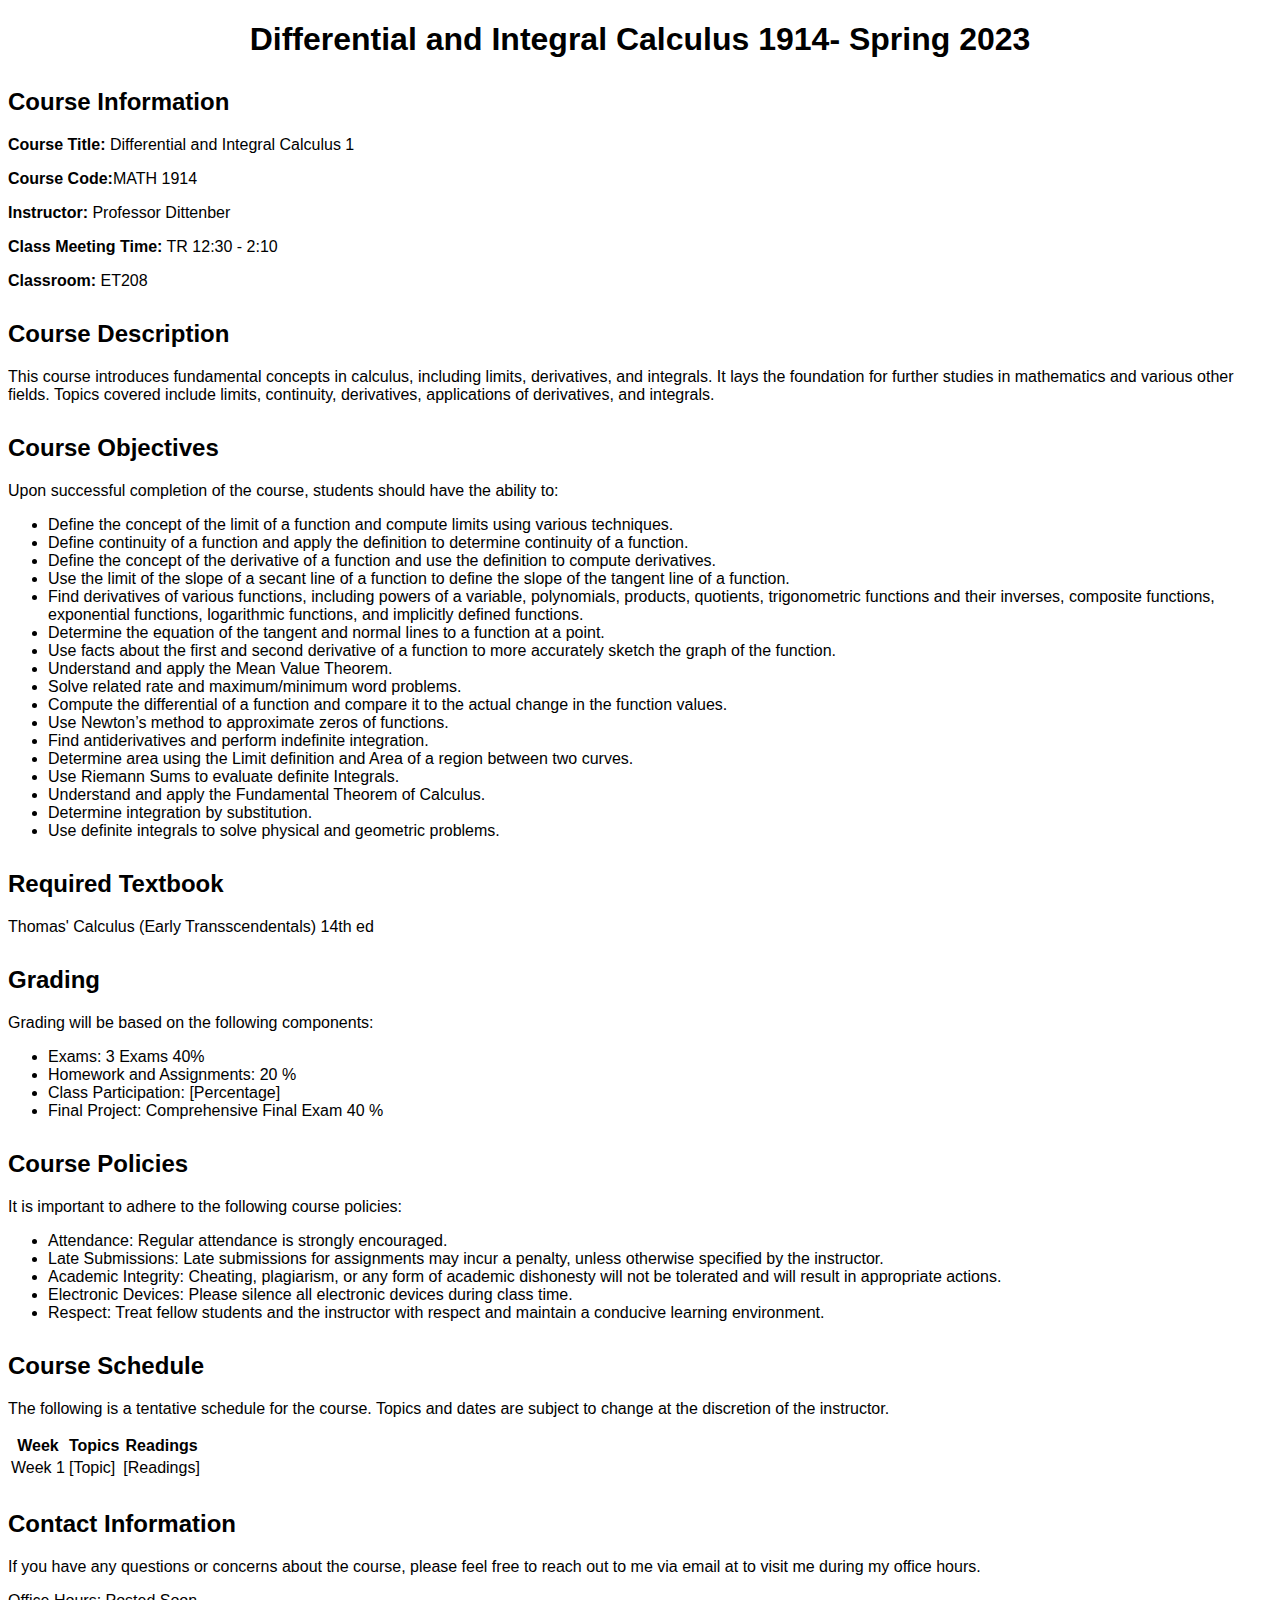
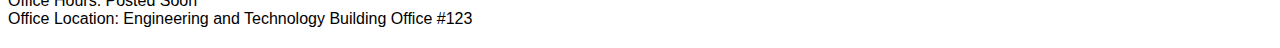
<file: Calculus1.html>
<!DOCTYPE html>
<html>

<head>
    <meta charset="UTF-8">
    <title>Differential and Integral Calculus 1914- Spring 2023</title>
    <style>
        /* Add any custom styling here */
        body {
            font-family: Arial, sans-serif;
        }

        h1 {
            text-align: center;
        }

        h2 {
            margin-top: 30px;
        }

        .section {
            margin-bottom: 20px;
        }

        .section h3 {
            margin-bottom: 10px;
        }
    </style>
</head>

<body>
    <h1>Differential and Integral Calculus 1914- Spring 2023</h1>

    <div class="section">
        <h2>Course Information</h2>
        <p><strong>Course Title:</strong> Differential and Integral Calculus 1 </p>
        <p><strong>Course Code:</strong>MATH 1914</p>
        <p><strong>Instructor:</strong> Professor Dittenber</p>
        
        <p><strong>Class Meeting Time:</strong>  TR 12:30 - 2:10 </p>
        <p><strong>Classroom:</strong> ET208 </p>
    </div>

    <div class="section">
        <h2>Course Description</h2>
        <p>
            This course introduces fundamental concepts in calculus, including limits, derivatives, and integrals. It lays the
            foundation for further studies in mathematics and various other fields. Topics covered include limits, continuity,
            derivatives, applications of derivatives, and integrals.
        </p>
    </div>

    <div class="section">
        <h2>Course Objectives</h2>
        <p>Upon successful completion of the course, students should have the ability to:</p>
        <ul>
            <li>Define the concept of the limit of a function and compute limits using various techniques.</li>
            <li>Define continuity of a function and apply the definition to determine continuity of a function.</li>
            <li>Define the concept of the derivative of a function and use the definition to compute derivatives.</li>
            <li>Use the limit of the slope of a secant line of a function to define the slope of the tangent line of a function.</li>
            <li>Find derivatives of various functions, including powers of a variable, polynomials, products, quotients, trigonometric functions and their inverses, composite functions, exponential functions, logarithmic functions, and implicitly defined functions.</li>
            <li>Determine the equation of the tangent and normal lines to a function at a point.</li>
            <li>Use facts about the first and second derivative of a function to more accurately sketch the graph of the function.</li>
            <li>Understand and apply the Mean Value Theorem.</li>
            <li>Solve related rate and maximum/minimum word problems.</li>
            <li>Compute the differential of a function and compare it to the actual change in the function values.</li>
            <li>Use Newton’s method to approximate zeros of functions.</li>
            <li>Find antiderivatives and perform indefinite integration.</li>
            <li>Determine area using the Limit definition and Area of a region between two curves.</li>
            <li>Use Riemann Sums to evaluate definite Integrals.</li>
            <li>Understand and apply the Fundamental Theorem of Calculus.</li>
            <li>Determine integration by substitution.</li>
            <li>Use definite integrals to solve physical and geometric problems.</li>
        </ul>
    </div>

    <div class="section">
        <h2>Required Textbook</h2>
        <p>Thomas' Calculus (Early Transscendentals) 14th ed</p>
    </div>

    <div class="section">
        <h2>Grading</h2>
        <p>
            Grading will be based on the following components:
        </p>
        <ul>
            <li>Exams: 3 Exams 40% </li>
            <li>Homework and Assignments: 20 %</li>
            <li>Class Participation: [Percentage]</li>
            <li>Final Project: Comprehensive Final Exam 40 %</li>
        </ul>
    </div>

    <div class="section">
        <h2>Course Policies</h2>
        <p>It is important to adhere to the following course policies:</p>
        <ul>
            <li>Attendance: Regular attendance is strongly encouraged.</li>
            <li>Late Submissions: Late submissions for assignments may incur a penalty, unless otherwise specified by the instructor.</li>
            <li>Academic Integrity: Cheating, plagiarism, or any form of academic dishonesty will not be tolerated and will result in appropriate actions.</li>
            <li>Electronic Devices: Please silence all electronic devices during class time.</li>
            <li>Respect: Treat fellow students and the instructor with respect and maintain a conducive learning environment.</li>
        </ul>
    </div>

    <div class="section">
        <h2>Course Schedule</h2>
        <p>
            The following is a tentative schedule for the course. Topics and dates are subject to change at the discretion
            of the instructor.
        </p>
        <table>
            <tr>
                <th>Week</th>
                <th>Topics</th>
                <th>Readings</th>
            </tr>
            <tr>
                <td>Week 1</td>
                <td>[Topic]</td>
                <td>[Readings]</td>
            </tr>
            <!-- Continue with the schedule for other weeks -->
        </table>
    </div>

    <div class="section">
        <h2>Contact Information</h2>
        <p>
            If you have any questions or concerns about the course, please feel free to reach out to me via email at
        to visit me during my office hours.
        </p>
        <p>
            Office Hours: Posted Soon 
            <br>
            Office Location: Engineering and Technology Building Office #123
        </p>
    </div>

</body>

</html>
</file>
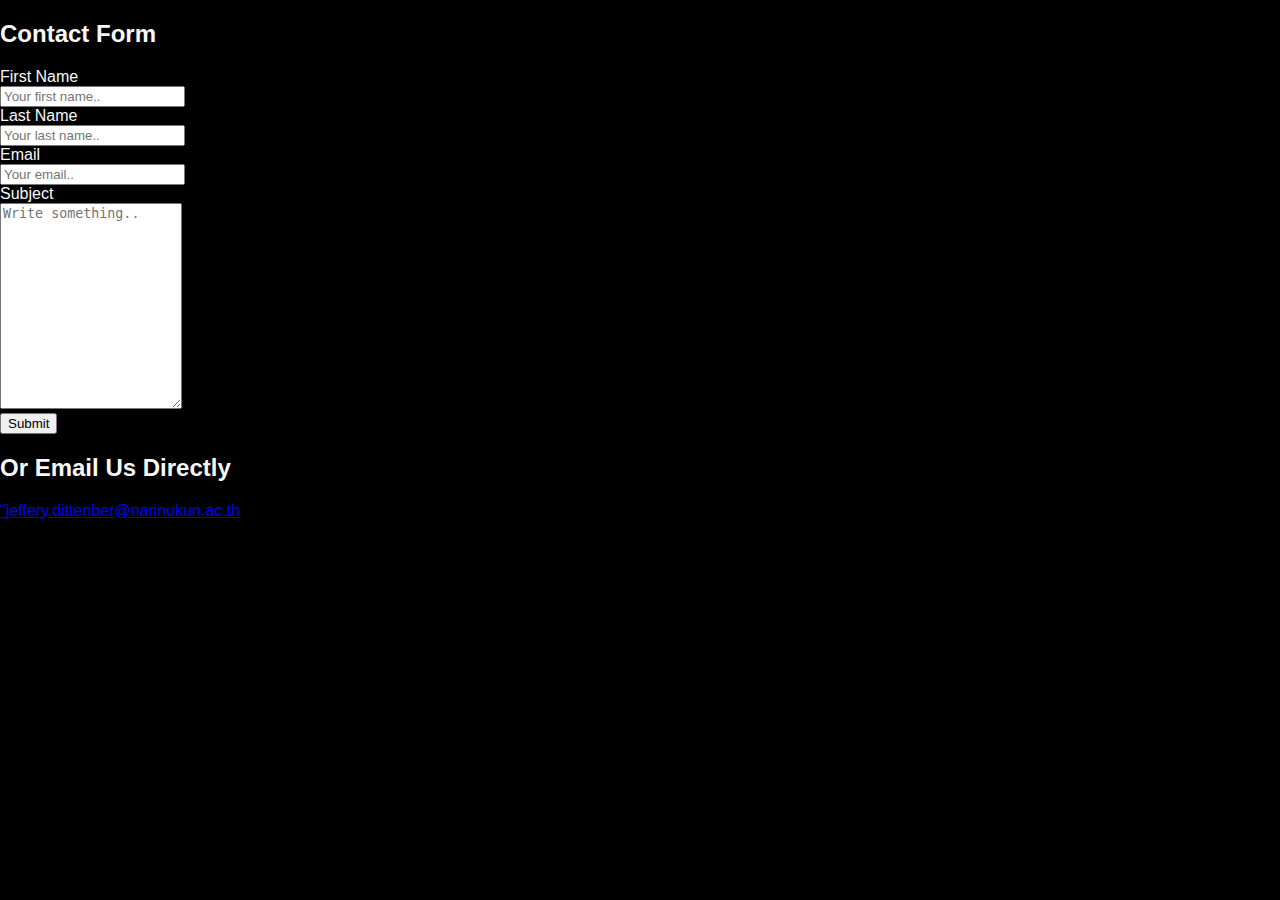
<file: contact.html>
<!DOCTYPE html>
<html>
<head>
  <title>Contact</title>
  <link rel="stylesheet" href="styles.css">
</head>
<body>
  <h2>Contact Form</h2>

  <form action="/submit_form" method="post">
    <label for="fname">First Name</label><br>
    <input type="text" id="fname" name="firstname" placeholder="Your first name.."><br>

    <label for="lname">Last Name</label><br>
    <input type="text" id="lname" name="lastname" placeholder="Your last name.."><br>

    <label for="email">Email</label><br>
    <input type="text" id="email" name="email" placeholder="Your email.."><br>

    <label for="subject">Subject</label><br>
    <textarea id="subject" name="subject" placeholder="Write something.." style="height:200px"></textarea><br>

    <input type="submit" value="Submit">
  </form>

  <h2>Or Email Us Directly</h2>
  <p><a href="jeffery.dittenber@narinukun.ac.th">"jeffery.dittenber@narinukun.ac.th</a></p>
</body>
</html>
</file>
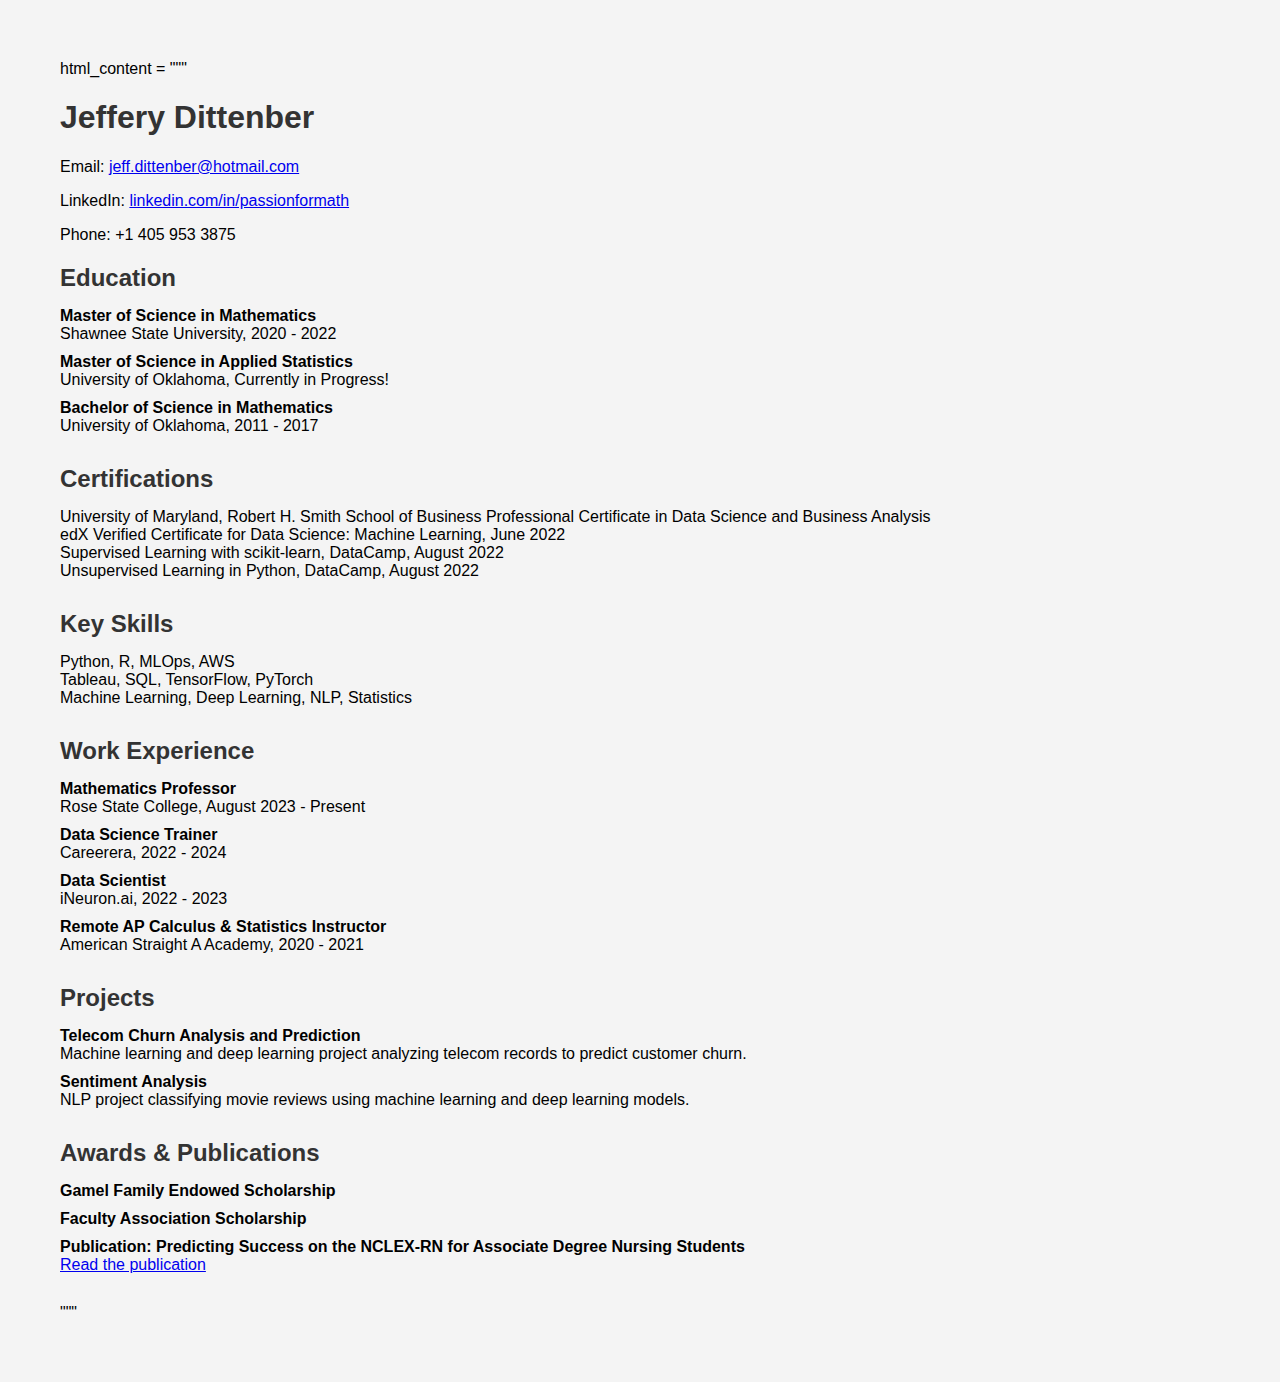
<file: cv.html>
html_content = """
<!DOCTYPE html>
<html lang="en">
<head>
    <meta charset="UTF-8">
    <meta name="viewport" content="width=device-width, initial-scale=1.0">
    <title>Jeffery Dittenber's CV</title>
    <style>
        body {
            font-family: Arial, sans-serif;
            margin: 40px;
            padding: 20px;
            background-color: #f4f4f4;
        }
        h1, h2 {
            color: #333;
        }
        .section {
            margin-bottom: 30px;
        }
        .section-title {
            font-size: 1.5em;
            margin-bottom: 15px;
        }
        .item-title {
            font-weight: bold;
        }
        .item {
            margin-bottom: 10px;
        }
        .item span {
            display: block;
        }
    </style>
</head>
<body>

    <h1>Jeffery Dittenber</h1>
    <p>Email: <a href="mailto:jeff.dittenber@hotmail.com">jeff.dittenber@hotmail.com</a></p>
    <p>LinkedIn: <a href="https://www.linkedin.com/in/passionformath" target="_blank">linkedin.com/in/passionformath</a></p>
    <p>Phone: +1 405 953 3875</p>

    <div class="section">
        <h2 class="section-title">Education</h2>
        <div class="item">
            <span class="item-title">Master of Science in Mathematics</span>
            <span>Shawnee State University, 2020 - 2022</span>
        </div>
        <div class="item">
            <span class="item-title">Master of Science in Applied Statistics</span>
            <span>University of Oklahoma, Currently in Progress!</span>
        </div>
        <div class="item">
            <span class="item-title">Bachelor of Science in Mathematics</span>
            <span>University of Oklahoma, 2011 - 2017</span>
        </div>
    </div>

    <div class="section">
        <h2 class="section-title">Certifications</h2>
        <div class="item">
            <span>University of Maryland, Robert H. Smith School of Business Professional Certificate in Data Science and Business Analysis</span>
            <span>edX Verified Certificate for Data Science: Machine Learning, June 2022</span>
            <span>Supervised Learning with scikit-learn, DataCamp, August 2022</span>
            <span>Unsupervised Learning in Python, DataCamp, August 2022</span>
            <!-- Add more certifications here -->
        </div>
    </div>

    <div class="section">
        <h2 class="section-title">Key Skills</h2>
        <div class="item">
            <span>Python, R, MLOps, AWS</span>
            <span>Tableau, SQL, TensorFlow, PyTorch</span>
            <span>Machine Learning, Deep Learning, NLP, Statistics</span>
        </div>
    </div>

    <div class="section">
        <h2 class="section-title">Work Experience</h2>
        <div class="item">
            <span class="item-title">Mathematics Professor</span>
            <span>Rose State College, August 2023 - Present</span>
        </div>
        <div class="item">
            <span class="item-title">Data Science Trainer</span>
            <span>Careerera, 2022 - 2024</span>
        </div>
        <div class="item">
            <span class="item-title">Data Scientist</span>
            <span>iNeuron.ai, 2022 - 2023</span>
        </div>
        <div class="item">
            <span class="item-title">Remote AP Calculus & Statistics Instructor</span>
            <span>American Straight A Academy, 2020 - 2021</span>
        </div>
        <!-- Add more work experience here -->
    </div>

    <div class="section">
        <h2 class="section-title">Projects</h2>
        <div class="item">
            <span class="item-title">Telecom Churn Analysis and Prediction</span>
            <span>Machine learning and deep learning project analyzing telecom records to predict customer churn.</span>
        </div>
        <div class="item">
            <span class="item-title">Sentiment Analysis</span>
            <span>NLP project classifying movie reviews using machine learning and deep learning models.</span>
        </div>
        <!-- Add more projects here -->
    </div>

    <div class="section">
        <h2 class="section-title">Awards & Publications</h2>
        <div class="item">
            <span class="item-title">Gamel Family Endowed Scholarship</span>
        </div>
        <div class="item">
            <span class="item-title">Faculty Association Scholarship</span>
        </div>
        <div class="item">
            <span class="item-title">Publication: Predicting Success on the NCLEX-RN for Associate Degree Nursing Students</span>
            <span><a href="https://digitalcommons.shawnee.edu/math_etd/29/" target="_blank">Read the publication</a></span>
        </div>
        <!-- Add more awards/publications here -->
    </div>

</body>
</html>
"""
</file>
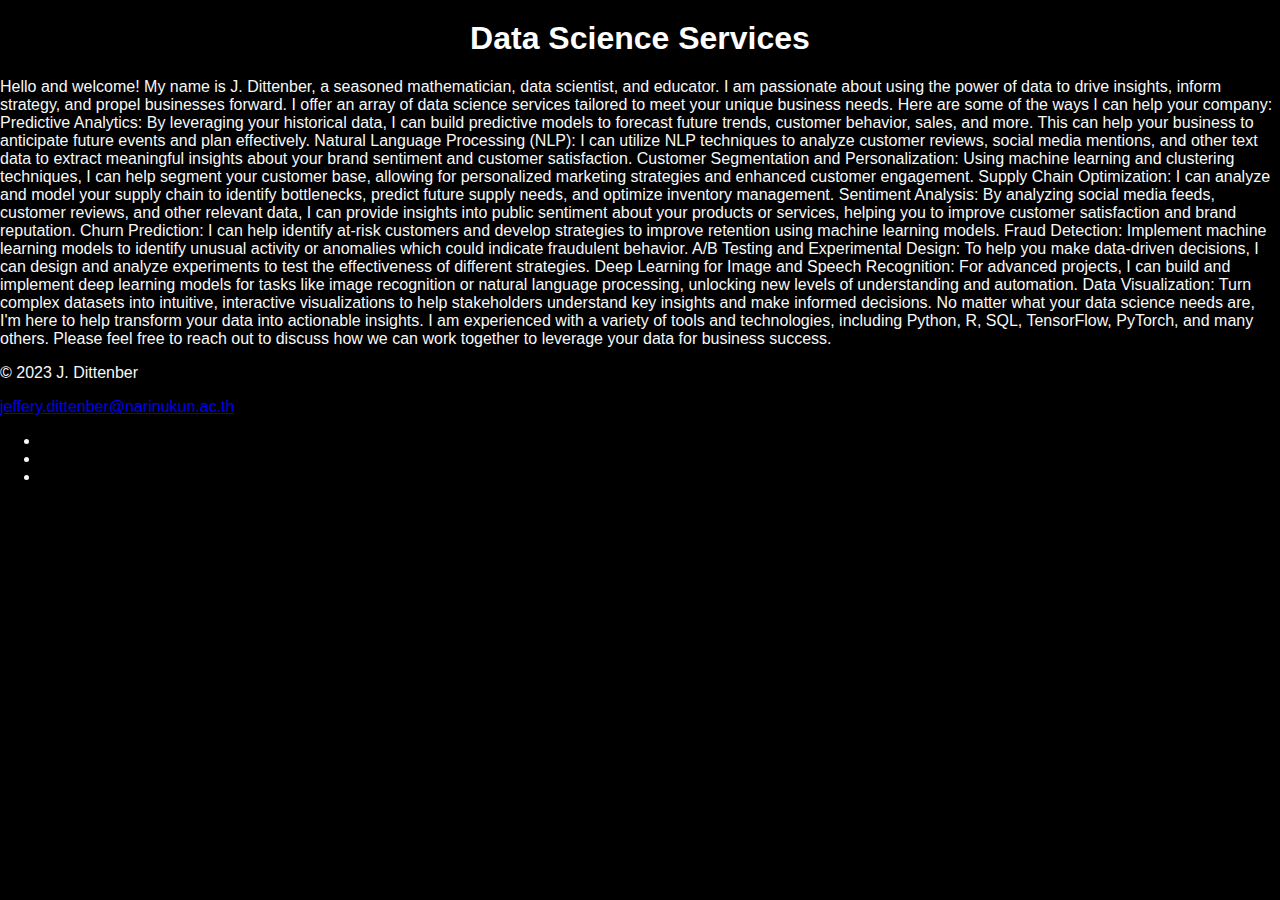
<file: datascience.html>
<!DOCTYPE html>
<html>
<head>
    <title>Services - J. Dittenber</title>
    <link rel="stylesheet" href="styles.css"> <!-- Replace with your actual CSS file -->
</head>
<body>
    <header>
    
    </header>
    <main>
        <section>
            <h1>Data Science Services</h1>
            <p>Hello and welcome! My name is J. Dittenber, a seasoned mathematician, data scientist, and educator. I am passionate about using the power of data to drive insights, inform strategy, and propel businesses forward.

I offer an array of data science services tailored to meet your unique business needs. Here are some of the ways I can help your company:

Predictive Analytics: By leveraging your historical data, I can build predictive models to forecast future trends, customer behavior, sales, and more. This can help your business to anticipate future events and plan effectively.

Natural Language Processing (NLP): I can utilize NLP techniques to analyze customer reviews, social media mentions, and other text data to extract meaningful insights about your brand sentiment and customer satisfaction.

Customer Segmentation and Personalization: Using machine learning and clustering techniques, I can help segment your customer base, allowing for personalized marketing strategies and enhanced customer engagement.

Supply Chain Optimization: I can analyze and model your supply chain to identify bottlenecks, predict future supply needs, and optimize inventory management.

Sentiment Analysis: By analyzing social media feeds, customer reviews, and other relevant data, I can provide insights into public sentiment about your products or services, helping you to improve customer satisfaction and brand reputation.

Churn Prediction: I can help identify at-risk customers and develop strategies to improve retention using machine learning models.

Fraud Detection: Implement machine learning models to identify unusual activity or anomalies which could indicate fraudulent behavior.

A/B Testing and Experimental Design: To help you make data-driven decisions, I can design and analyze experiments to test the effectiveness of different strategies.

Deep Learning for Image and Speech Recognition: For advanced projects, I can build and implement deep learning models for tasks like image recognition or natural language processing, unlocking new levels of understanding and automation.

Data Visualization: Turn complex datasets into intuitive, interactive visualizations to help stakeholders understand key insights and make informed decisions.

No matter what your data science needs are, I'm here to help transform your data into actionable insights. I am experienced with a variety of tools and technologies, including Python, R, SQL, TensorFlow, PyTorch, and many others.

Please feel free to reach out to discuss how we can work together to leverage your data for business success.


            </p>
            <!-- Continue with the rest of your text -->
        </section>
    </main>
    <footer>
    <p>&copy; 2023 J. Dittenber</p>
    <p><a href="mailto:jeffery.dittenber@narinukun.ac.th">jeffery.dittenber@narinukun.ac.th</a></p>
    <ul>
        <li><a href="https://github.com/JRDittenber"><i class="fab fa-github"></i></a></li>
        <li><a href="https://linkedin.com/in/passionformath"><i class="fab fa-linkedin"></i></a></li>
        <li><a href="https://youtube.com/@JRDittenber"><i class="fab fa-youtube"></i></a></li>
    </ul>
</footer>

</body>
</html>
</file>
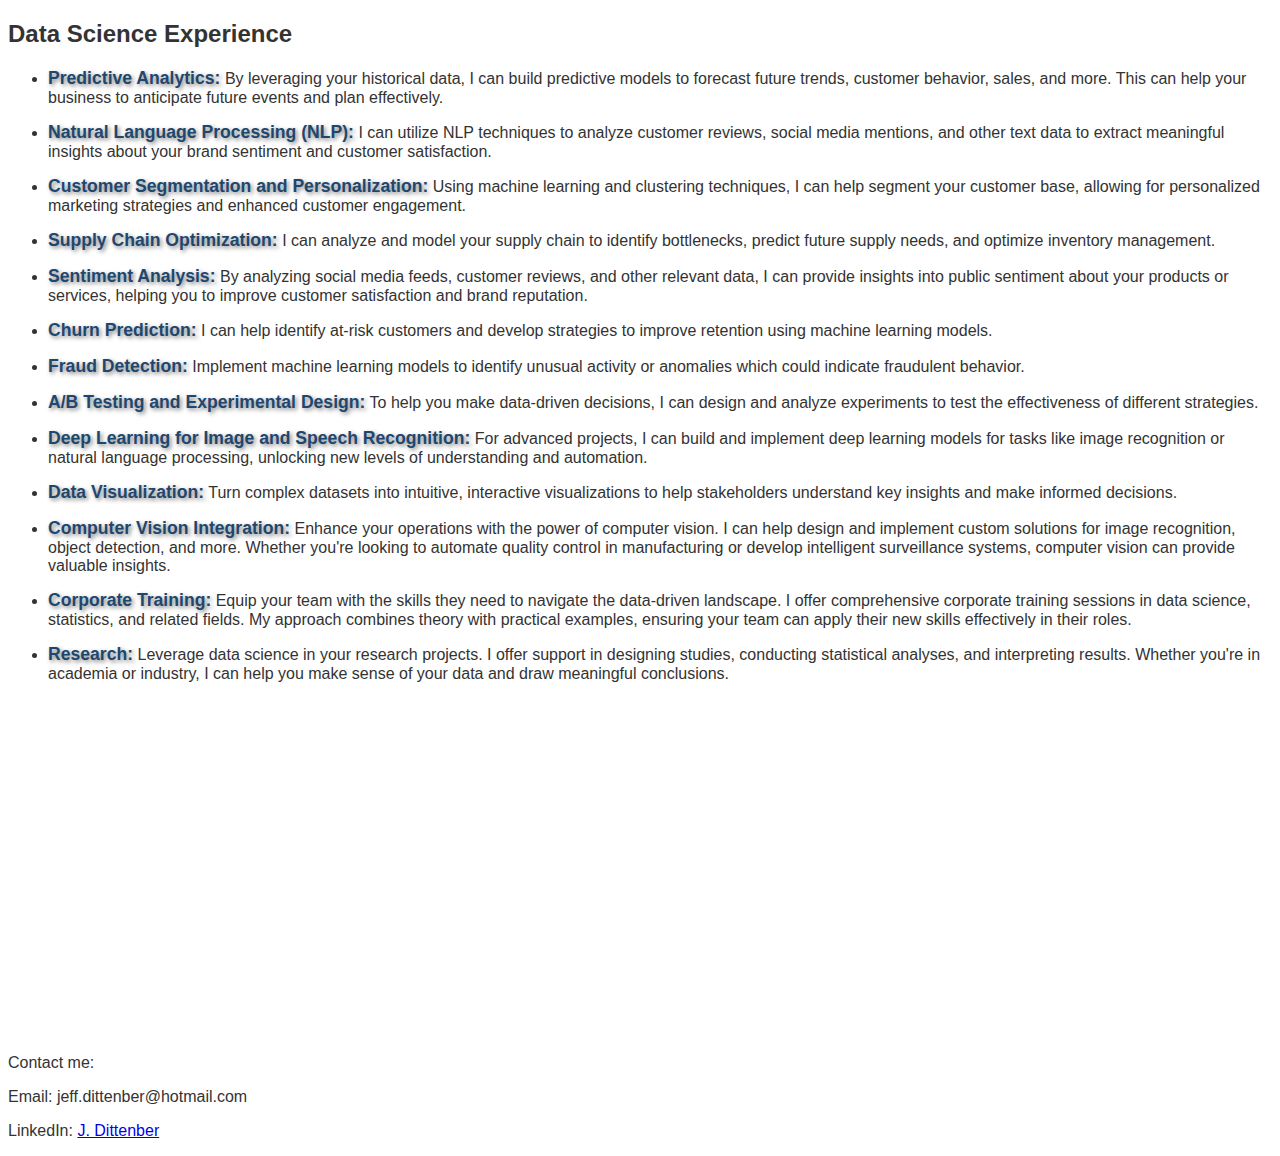
<file: DataScience.html>
<!DOCTYPE html>
<html>
<head>
  <title>Data Science Experience</title>
  <style>
    body {
      font-family: Arial, sans-serif;
      color: #333333;
    }

    h1, h2 {
      color: #333333;
    }

    ul li {
      margin-bottom: 15px;
    }

    ul li strong {
      color: #1e476f; /* Dark Blue */
      font-size: 1.1em; /* 10% larger than the normal text */
      text-shadow: 2px 2px 4px rgba(0, 0, 0, 0.5); /* Text shadow */
    }

    iframe {
      width: 100%; /* Full width */
      height: 315px; /* Standard height for videos */
      border: none; /* No border */
      margin-top: 20px; /* Space above the video */
    }
  </style>
</head>
<body>
  <div class="container">
    <h2>Data Science Experience</h2>
    <ul>
      <li><strong>Predictive Analytics:</strong> By leveraging your historical data, I can build predictive models to forecast future trends, customer behavior, sales, and more. This can help your business to anticipate future events and plan effectively.</li>
      <li><strong>Natural Language Processing (NLP):</strong> I can utilize NLP techniques to analyze customer reviews, social media mentions, and other text data to extract meaningful insights about your brand sentiment and customer satisfaction.</li>
      <li><strong>Customer Segmentation and Personalization:</strong> Using machine learning and clustering techniques, I can help segment your customer base, allowing for personalized marketing strategies and enhanced customer engagement.</li>
      <li><strong>Supply Chain Optimization:</strong> I can analyze and model your supply chain to identify bottlenecks, predict future supply needs, and optimize inventory management.</li>
      <li><strong>Sentiment Analysis:</strong> By analyzing social media feeds, customer reviews, and other relevant data, I can provide insights into public sentiment about your products or services, helping you to improve customer satisfaction and brand reputation.</li>
      <li><strong>Churn Prediction:</strong> I can help identify at-risk customers and develop strategies to improve retention using machine learning models.</li>
      <li><strong>Fraud Detection:</strong> Implement machine learning models to identify unusual activity or anomalies which could indicate fraudulent behavior.</li>
      <li><strong>A/B Testing and Experimental Design:</strong> To help you make data-driven decisions, I can design and analyze experiments to test the effectiveness of different strategies.</li>
      <li><strong>Deep Learning for Image and Speech Recognition:</strong> For advanced projects, I can build and implement deep learning models for tasks like image recognition or natural language processing, unlocking new levels of understanding and automation.</li>
      <li><strong>Data Visualization:</strong> Turn complex datasets into intuitive, interactive visualizations to help stakeholders understand key insights and make informed decisions.</li>
      <li><strong>Computer Vision Integration:</strong> Enhance your operations with the power of computer vision. I can help design and implement custom solutions for image recognition, object detection, and more. Whether you're looking to automate quality control in manufacturing or develop intelligent surveillance systems, computer vision can provide valuable insights.</li>
      <li><strong>Corporate Training:</strong> Equip your team with the skills they need to navigate the data-driven landscape. I offer comprehensive corporate training sessions in data science, statistics, and related fields. My approach combines theory with practical examples, ensuring your team can apply their new skills effectively in their roles.</li>
      <li><strong>Research:</strong> Leverage data science in your research projects. I offer support in designing studies, conducting statistical analyses, and interpreting results. Whether you're in academia or industry, I can help you make sense of your data and draw meaningful conclusions.</li>
    </ul>

    <div class="video">
      <iframe src="https://www.youtube.com/embed/DjhewizcHpg" allowfullscreen></iframe>
    </div>

    <div class="contact">
      <p>Contact me:</p>
      <p>Email: jeff.dittenber@hotmail.com</p>
      <p>LinkedIn: <a href="https://www.linkedin.com/in/passionformath">J. Dittenber</a></p>
    </div>
  </div>
</body>
</html>
</file>
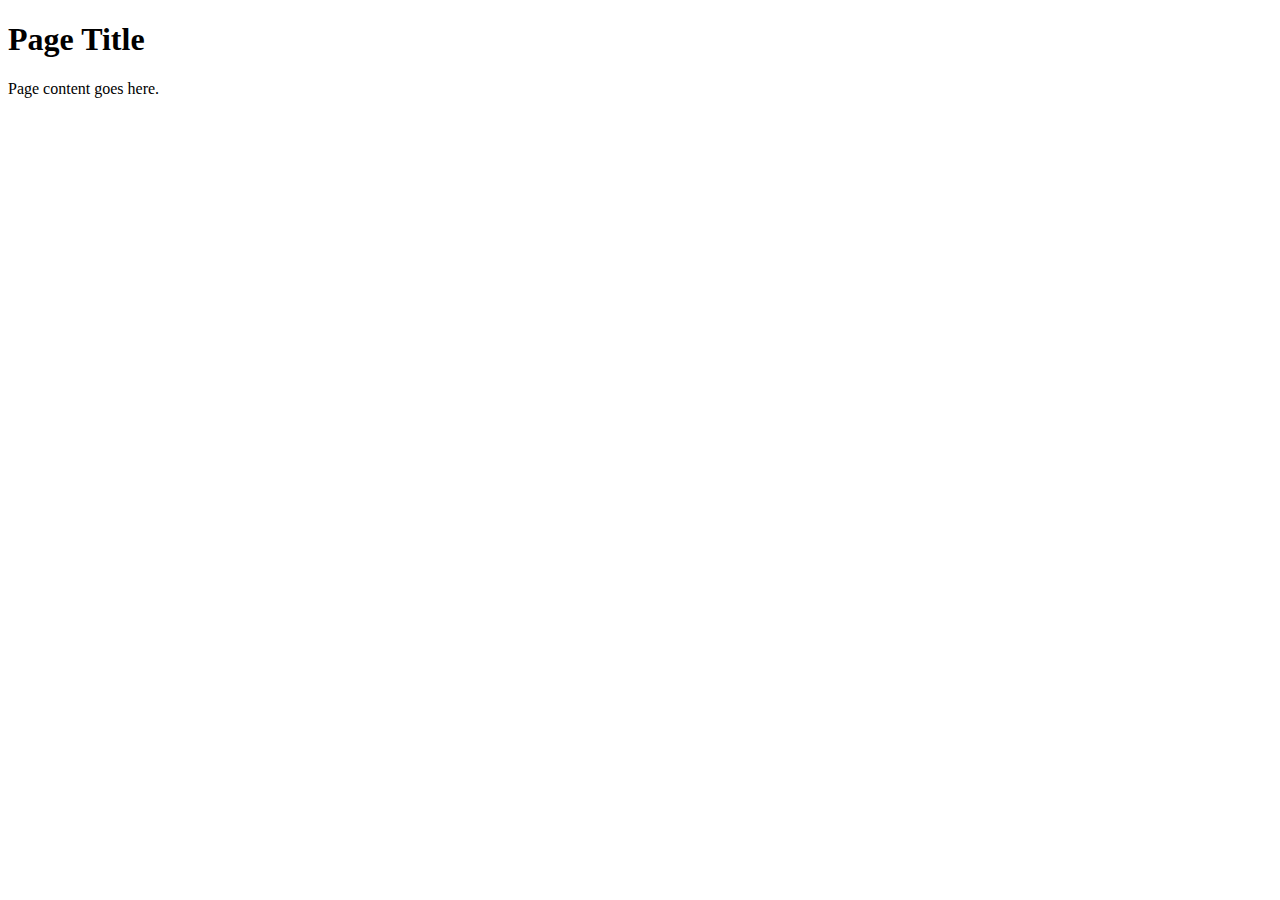
<file: DataScienceProjects.html>
<!DOCTYPE html>
<html>
  <head>
    <title>Data Science Projects</title>
    <!-- Add any additional CSS or JavaScript specific to the page if needed -->
  </head>
  <body>
    <!-- Add the page content here -->
    <h1>Page Title</h1>
    <p>Page content goes here.</p>
  </body>
</html>
</file>
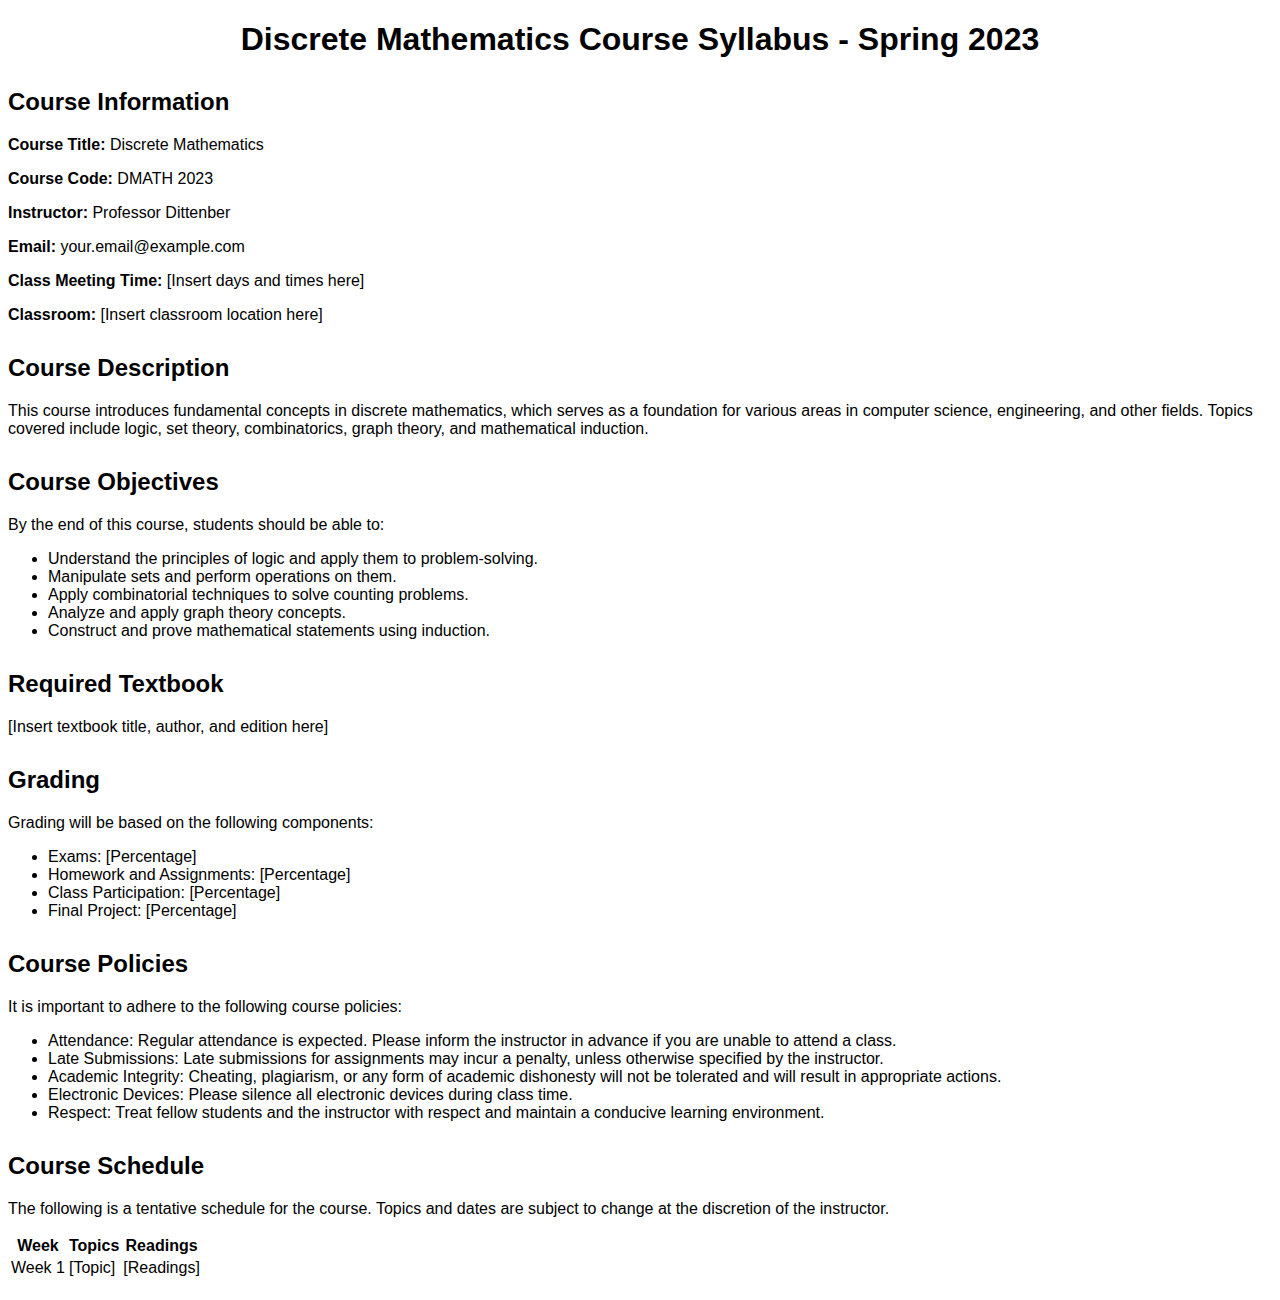
<file: discrete_math.html>
<!DOCTYPE html>
<html>

<head>
    <meta charset="UTF-8">
    <title>Discrete Mathematics Course Syllabus - Spring 2023</title>
    <style>
        /* Add any custom styling here */
        body {
            font-family: Arial, sans-serif;
        }

        h1 {
            text-align: center;
        }

        h2 {
            margin-top: 30px;
        }

        .section {
            margin-bottom: 20px;
        }

        .section h3 {
            margin-bottom: 10px;
        }
    </style>
</head>

<body>
    <h1>Discrete Mathematics Course Syllabus - Spring 2023</h1>

    <div class="section">
        <h2>Course Information</h2>
        <p><strong>Course Title:</strong> Discrete Mathematics</p>
        <p><strong>Course Code:</strong> DMATH 2023</p>
        <p><strong>Instructor:</strong> Professor Dittenber</p>
        <p><strong>Email:</strong> your.email@example.com</p>
        <p><strong>Class Meeting Time:</strong> [Insert days and times here]</p>
        <p><strong>Classroom:</strong> [Insert classroom location here]</p>
    </div>

    <div class="section">
        <h2>Course Description</h2>
        <p>
            This course introduces fundamental concepts in discrete mathematics, which serves as a foundation for various
            areas in computer science, engineering, and other fields. Topics covered include logic, set theory, combinatorics,
            graph theory, and mathematical induction.
        </p>
    </div>

    <div class="section">
        <h2>Course Objectives</h2>
        <p>By the end of this course, students should be able to:</p>
        <ul>
            <li>Understand the principles of logic and apply them to problem-solving.</li>
            <li>Manipulate sets and perform operations on them.</li>
            <li>Apply combinatorial techniques to solve counting problems.</li>
            <li>Analyze and apply graph theory concepts.</li>
            <li>Construct and prove mathematical statements using induction.</li>
        </ul>
    </div>

    <div class="section">
        <h2>Required Textbook</h2>
        <p>[Insert textbook title, author, and edition here]</p>
    </div>

    <div class="section">
        <h2>Grading</h2>
        <p>
            Grading will be based on the following components:
        </p>
        <ul>
            <li>Exams: [Percentage]</li>
            <li>Homework and Assignments: [Percentage]</li>
            <li>Class Participation: [Percentage]</li>
            <li>Final Project: [Percentage]</li>
        </ul>
    </div>

    <div class="section">
        <h2>Course Policies</h2>
        <p>It is important to adhere to the following course policies:</p>
        <ul>
            <li>Attendance: Regular attendance is expected. Please inform the instructor in advance if you are unable to attend a class.</li>
            <li>Late Submissions: Late submissions for assignments may incur a penalty, unless otherwise specified by the instructor.</li>
            <li>Academic Integrity: Cheating, plagiarism, or any form of academic dishonesty will not be tolerated and will result in appropriate actions.</li>
            <li>Electronic Devices: Please silence all electronic devices during class time.</li>
            <li>Respect: Treat fellow students and the instructor with respect and maintain a conducive learning environment.</li>
        </ul>
    </div>

    <div class="section">
        <h2>Course Schedule</h2>
        <p>
            The following is a tentative schedule for the course. Topics and dates are subject to change at the discretion
            of the instructor.
        </p>
        <table>
            <tr>
                <th>Week</th>
                <th>Topics</th>
                <th>Readings</th>
            </tr>
            <tr>
                <td>Week 1</td>
                <td>[Topic]</td>
                <td>[Readings]</td>
            </tr>
            <!-- Continue with the schedule for other weeks -->
        </table>
    </div>

    <div class="section">
</file>
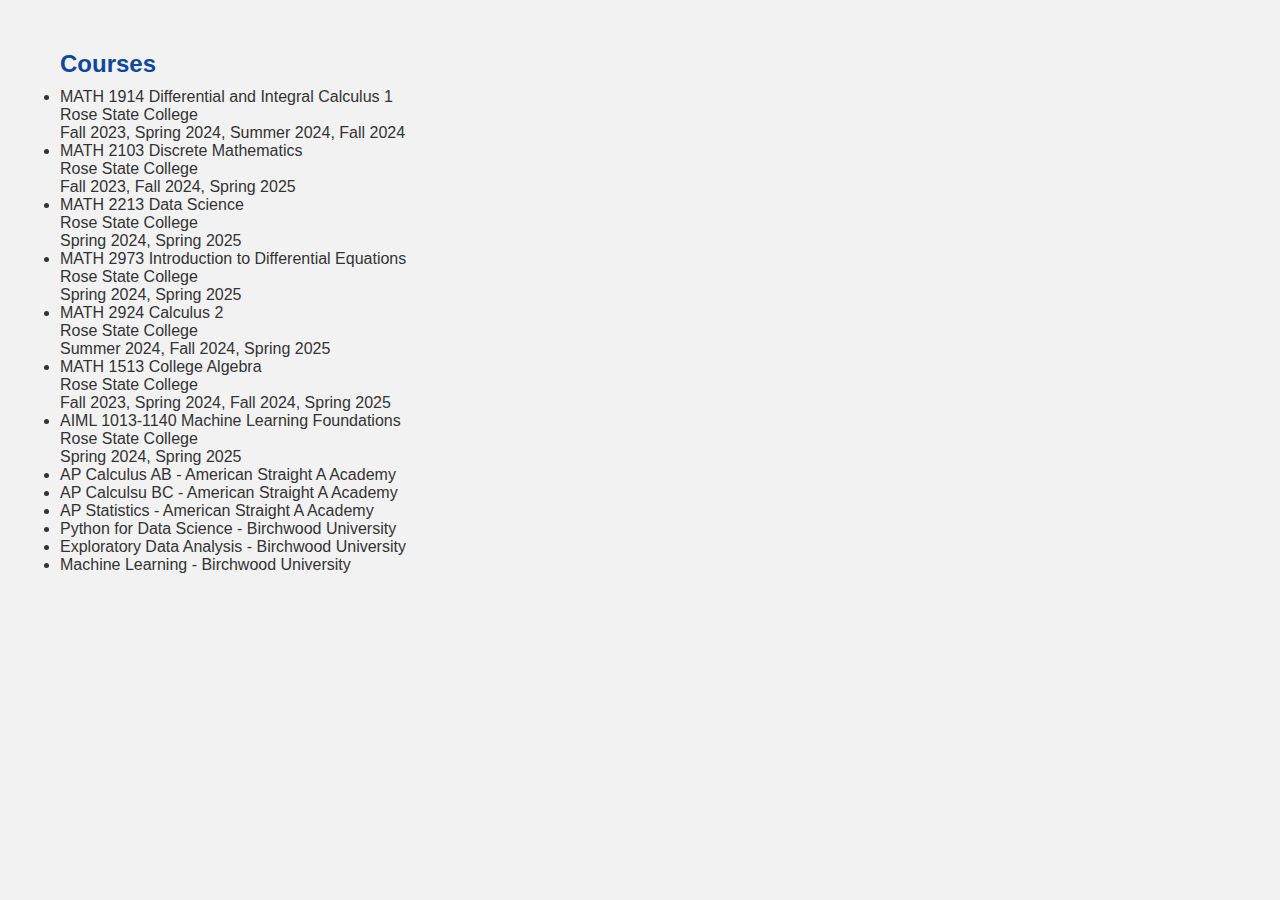
<file: extra.html>
<!DOCTYPE html>
<html>
<head>
    <title>Extra Classes</title>
    <style>
        body {
            font-family: Arial, sans-serif;
            background-color: #f2f2f2;
            color: #333;
            margin: 0;
            padding: 20px;
        }

        h1 {
            text-align: center;
            color: #1a237e;
        }

        h2 {
            color: #0d47a1;
            font-weight: bold;
            margin-top: 30px;
            margin-bottom: 10px;
        }

        p {
            line-height: 1.5;
            margin-bottom: 20px;
        }
    </style>
</head>
<body>
   
    
<ul>
    
    <h2> Courses </h2>
        <li>MATH 1914 Differential and Integral Calculus 1 
            <br> Rose State College
            <br> Fall 2023, Spring 2024, Summer 2024, Fall 2024
        </li>
        <li> MATH 2103 Discrete Mathematics 
            <br> Rose State College 
            <br> Fall 2023, Fall 2024, Spring 2025
        </li>
        <li> MATH 2213 Data Science 
            <br> Rose State College 
            <br> Spring 2024, Spring 2025
        </li>
        <li> MATH 2973 Introduction to Differential Equations 
            <br> Rose State College 
            <br> Spring 2024, Spring 2025
        </li>
        <li> MATH 2924 Calculus 2 
            <br> Rose State College 
            <br> Summer 2024, Fall 2024, Spring 2025
        </li>
        <li> MATH 1513 College Algebra
            <br> Rose State College 
            <br> Fall 2023, Spring 2024, Fall 2024, Spring 2025
        </li>
    
        <li> AIML 1013-1140 Machine Learning Foundations 
            <br> Rose State College 
            <br> Spring 2024, Spring 2025
        </li>
        
        <li>AP Calculus AB - American Straight A Academy</li>
        <li>AP Calculsu BC - American Straight A Academy </li>
        <li>AP Statistics - American Straight A Academy </li>
        <li>Python for Data Science - Birchwood University </li>
        <li>Exploratory Data Analysis - Birchwood University </li>
        <li>Machine Learning - Birchwood University </li>
        
    </ul>
</body>
 <footer>
     
    </footer>
</html>
</file>
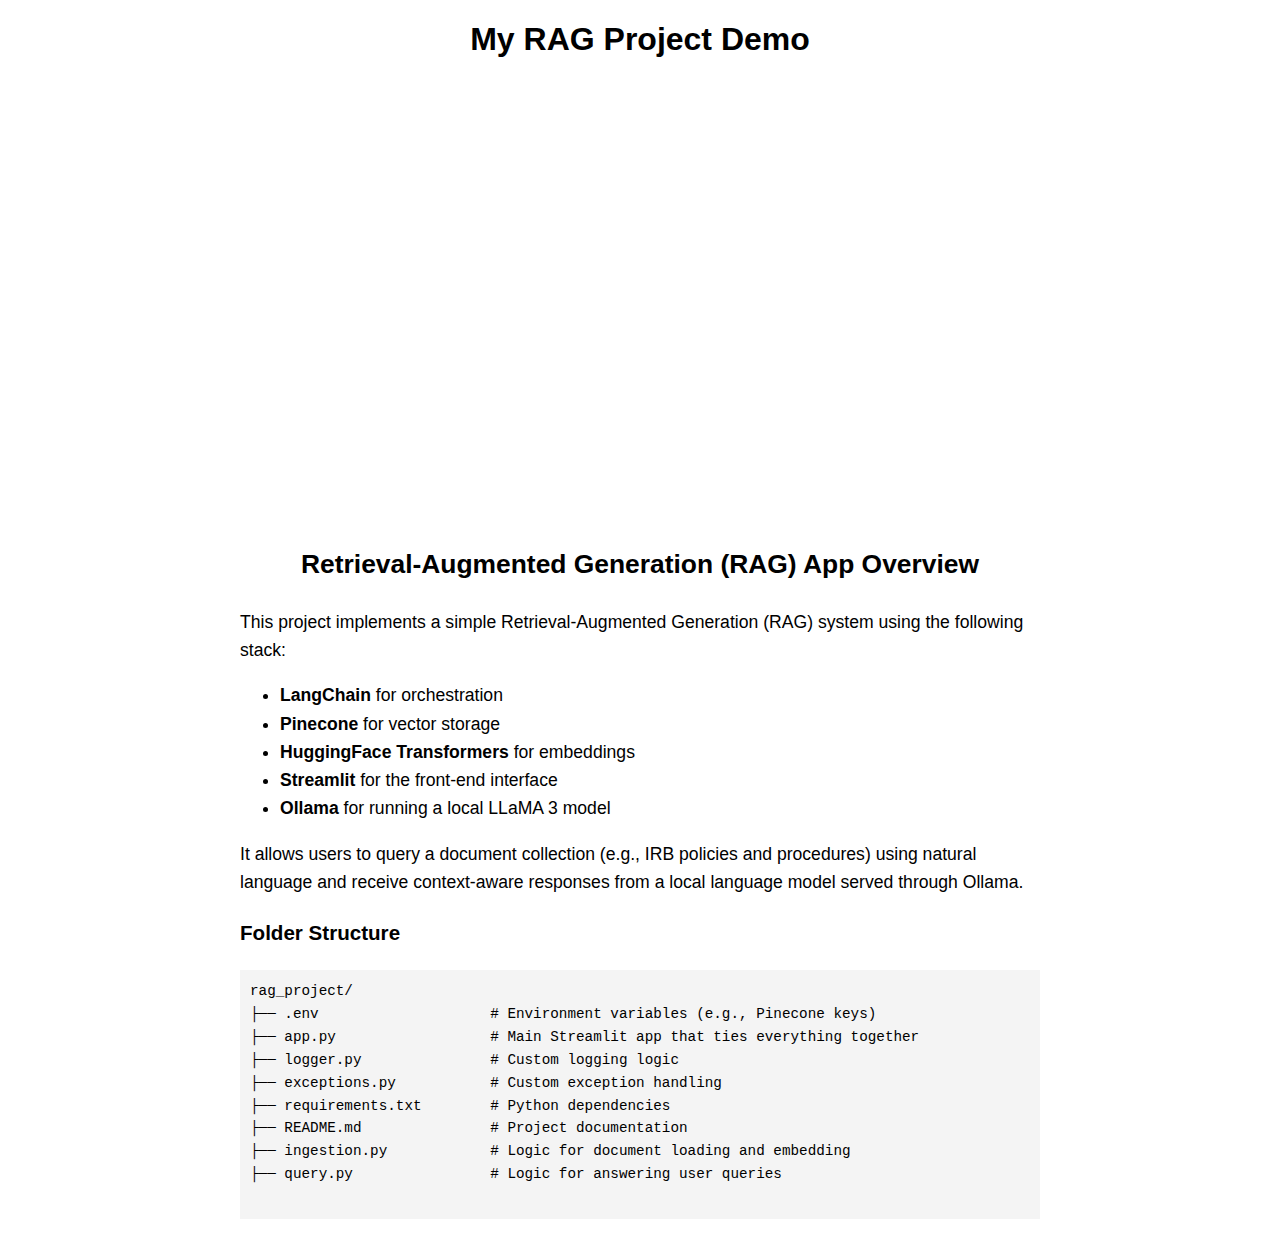
<file: GenAI.html>
<!DOCTYPE html>
<html>

<head>
    <meta charset="UTF-8">
    <title>Coming Soon</title>
    <style>
        body {
            font-family: Arial, sans-serif;
            background-color: #ffffff;
            color: #000000;
        }

        h1 {
            text-align: center;
        }

        h2 {
            margin-top: 40px;
            text-align: center;
        }

        .section {
            margin-bottom: 20px;
        }

        .section h3 {
            margin-bottom: 10px;
        }

        .video-container {
            display: flex;
            justify-content: center;
            margin-top: 40px;
        }

        iframe {
            border: none;
            width: 80%;
            max-width: 720px;
            height: 405px;
        }

        .description {
            max-width: 800px;
            margin: 40px auto;
            padding: 0 20px;
            font-size: 1.1em;
            line-height: 1.6;
        }

        pre {
            background-color: #f4f4f4;
            padding: 10px;
            overflow-x: auto;
        }
    </style>
</head>

<body>
    <h1>My RAG Project Demo</h1>

    <div class="video-container">
        <iframe 
            src="https://www.youtube.com/embed/_E9tPrYVNP0" 
            title="RAG Project Video"
            allow="accelerometer; autoplay; clipboard-write; encrypted-media; gyroscope; picture-in-picture" 
            allowfullscreen>
        </iframe>
    </div>

    <div class="description">
        <h2>Retrieval-Augmented Generation (RAG) App Overview</h2>
        <p>This project implements a simple Retrieval-Augmented Generation (RAG) system using the following stack:</p>
        <ul>
            <li><strong>LangChain</strong> for orchestration</li>
            <li><strong>Pinecone</strong> for vector storage</li>
            <li><strong>HuggingFace Transformers</strong> for embeddings</li>
            <li><strong>Streamlit</strong> for the front-end interface</li>
            <li><strong>Ollama</strong> for running a local LLaMA 3 model</li>
        </ul>
        <p>It allows users to query a document collection (e.g., IRB policies and procedures) using natural language and receive context-aware responses from a local language model served through Ollama.</p>

        <h3>Folder Structure</h3>
        <pre>
rag_project/
├── .env                    # Environment variables (e.g., Pinecone keys)
├── app.py                  # Main Streamlit app that ties everything together
├── logger.py               # Custom logging logic
├── exceptions.py           # Custom exception handling
├── requirements.txt        # Python dependencies
├── README.md               # Project documentation
├── ingestion.py            # Logic for document loading and embedding
├── query.py                # Logic for answering user queries
        </pre>
    </div>
</body>

</html>
</file>
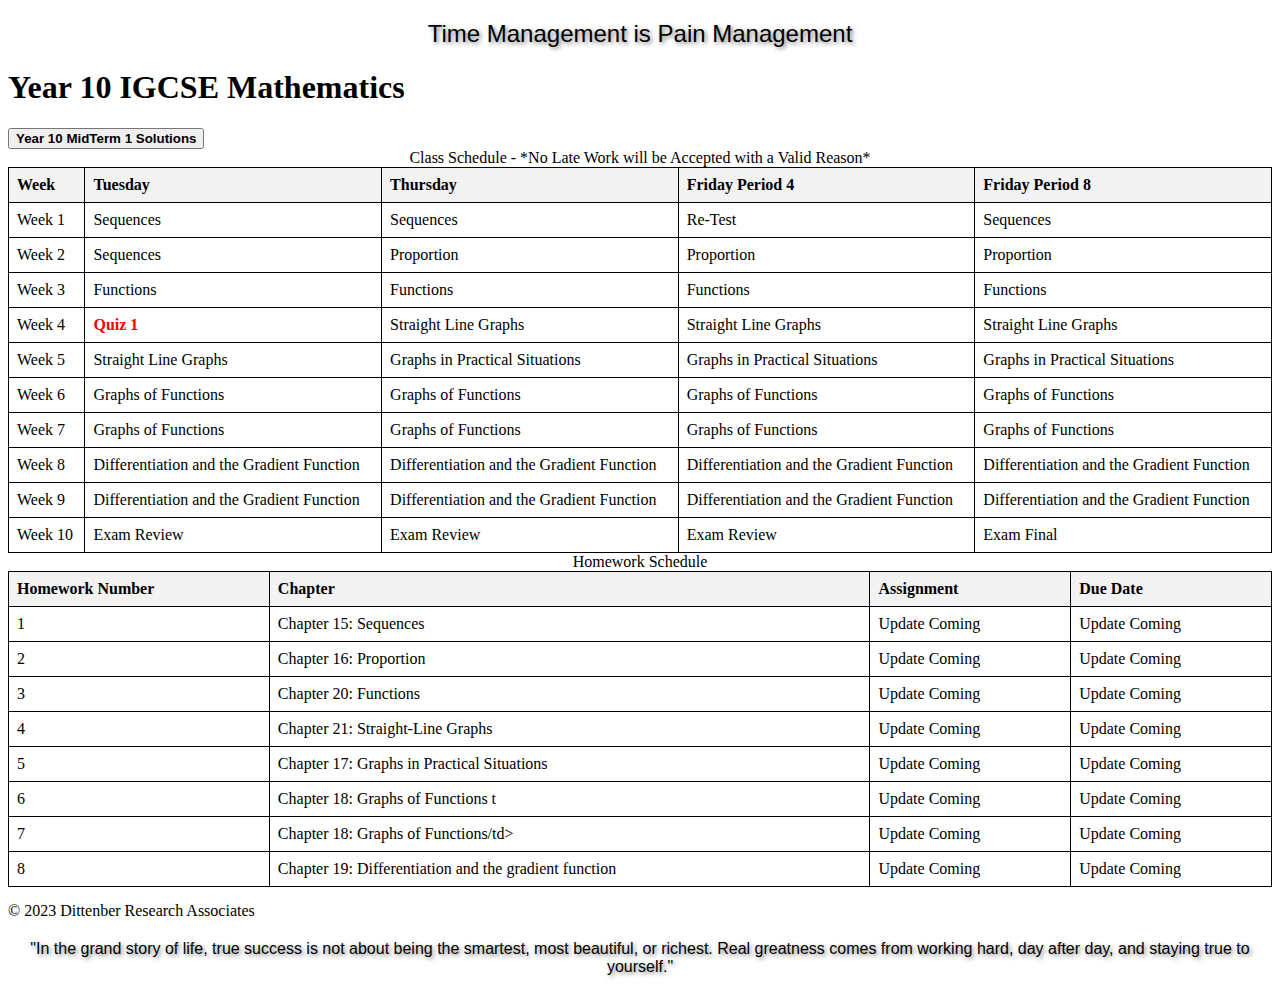
<file: Year10Math.html>
<!DOCTYPE html>
<html>
  <head>
    <title>Year 10 IGCSE Mathematics</title>
    <style>
      /* Apply styles to the header */
      .header {
        text-shadow: 2px 2px 4px rgba(0, 0, 0, 0.5); /* Shadow effect */
        font-family: Arial, sans-serif; /* Use Arial font */
        font-size: 24px; /* Adjust the font size as needed */
        text-align: center; /* Center align the text */
        margin: 20px 0; /* Add margin to create some spacing */
      }

      @keyframes pulseAnimation {
        0%, 100% {
          background-color: #4CAF50;
          transform: scale(1);
        }
        50% {
          background-color: yellow;
          transform: scale(1.1);
        }
      }

      .animatedButton {
        animation: pulseAnimation 2s infinite;
      }
    </style>

    <style>
      /* Apply styles to the table */
      table {
        width: 100%;
        border-collapse: collapse;
      }
      
      th, td {
        border: 1px solid black;
        padding: 8px;
        text-align: left;
      }
      
      th {
        background-color: #f2f2f2;
      }
      </style>
  </head>
  <body>
    <header class="header">
      Time Management is Pain Management
    </header>
    <h1>Year 10 IGCSE Mathematics</h1>

    <button onclick="confirmAction()" class="animatedButton"><strong>Year 10 MidTerm 1 Solutions</strong></button>

    <script>
      function confirmAction() {
        var confirmation = confirm("The midterm retest is next Friday.");
        if (confirmation == true) {
          // The user clicked "OK"
          window.location.href = "https://github.com/JRDittenber/JRDittenber.github.io/raw/main/docs/Year10Solutions2023MT1%20(4).pdf";
        } else {
          // The user clicked "Cancel"
          alert("Keep pushing forward! You've got this!");
        }
      }
    </script>


  
    <table>
      <caption>Class Schedule - *No Late Work will be Accepted with a Valid Reason*</caption>
      <thead>
        <tr>
          <th>Week</th>
          <th>Tuesday</th>
          <th>Thursday</th>
          <th>Friday Period 4</th>
          <th>Friday Period 8</th>
        </tr>
      </thead>
      <tbody>
        <tr>
          <td>Week 1</td>
          <td>Sequences</td>
          <td>Sequences</td>
          <td>Re-Test</td>
          <td>Sequences</td>
        </tr>
        <tr>
          <td>Week 2</td>
          <td>Sequences</td>
          <td> Proportion </td>
          <td>Proportion</td>
            <td>Proportion</td>
        </tr>
        <tr>
          <td>Week 3</td>
          <td>Functions</td>
          <td>Functions</td>
          <td>Functions</td>
          <td>Functions</td>
        </tr>
        <tr>
          <td>Week 4</td>
          <td><span style="color: red;"><strong> Quiz 1 </td>
          <td> Straight Line Graphs</td>
          <td> Straight Line Graphs </td>
          <td> Straight Line Graphs </td>
        </tr>
        <tr>
          <td>Week 5</td>
          <td>Straight Line Graphs</td>
          <td>Graphs in Practical Situations</td>
          <td>Graphs in Practical Situations</td>
          <td>Graphs in Practical Situations</td>
        </tr>
        <tr>
          <td>Week 6</td>
          <td>Graphs of Functions</td>
          <td>Graphs of Functions</td>
          <td>Graphs of Functions</td>
          <td>Graphs of Functions</td>
        </tr>
          <tr>
          <td>Week 7</td>
          <td>Graphs of Functions</td>
          <td>Graphs of Functions</td>
          <td>Graphs of Functions</td>
          <td>Graphs of Functions</td>
        </tr>    
        <tr>
          <td> Week 8</td>
          <td>Differentiation and the Gradient Function</td>
          <td>Differentiation and the Gradient Function</td>
          <td>Differentiation and the Gradient Function</td>
          <td>Differentiation and the Gradient Function</td>
        </tr>
        <tr>
          <td>Week 9</td>
          <td>Differentiation and the Gradient Function</td>
          <td>Differentiation and the Gradient Function</td>
          <td>Differentiation and the Gradient Function</td>
          <td>Differentiation and the Gradient Function</td>
        </tr>
        <tr>
          <td>Week 10</td>
          <td>Exam Review</td>
          <td>Exam Review</td>
          <td>Exam Review</td>
          <td>Exam Final</td>
        </tr>
      
      </tbody>
    </table>
      <table>
    <caption>Homework Schedule</caption>
    <thead>
      <tr>
        <th>Homework Number</th>
        <th>Chapter</th>
        <th>Assignment</th>
        <th>Due Date</th>
      </tr>
    </thead>
    <tbody>
      <tr>
        <td>1</td>
        <td>Chapter 15: Sequences</td>
        <td>Update Coming</td>
        <td>Update Coming</td>
      </tr>
      <tr>
        <td>2</td>
        <td>Chapter 16: Proportion</td>
        <td>Update Coming</td>
        <td>Update Coming</td>
      </tr>
      <tr>
        <td>3</td>
        <td>Chapter 20: Functions </td>
        <td>Update Coming</td>
        <td>Update Coming</td>
      </tr>
      <tr>
        <td>4</td>
        <td>Chapter 21: Straight-Line Graphs</td>
        <td>Update Coming</td>
        <td>Update Coming</td>
      </tr>
      <tr>
        <td>5</td>
        <td>Chapter 17: Graphs in Practical Situations</td>
        <td>Update Coming</td>
        <td>Update Coming</td>
      </tr>
      <tr>
        <td>6</td>
        <td>Chapter 18: Graphs of Functions t</td>
        <td>Update Coming</td>
        <td>Update Coming</td>
      </tr>
      <tr>
        <td>7</td>
        <td>Chapter 18: Graphs of Functions/td>
        <td>Update Coming</td>
        <td>Update Coming </td>
      </tr>      
      <tr>
        <td>8</td>
        <td>Chapter 19: Differentiation and the gradient function </td>
        <td>Update Coming</td>
        <td>Update Coming</td>
      </tr>      
    
            <tr>
  
    </tbody>
  </table>        
            
            
    <footer>
      <p>&copy; 2023 Dittenber Research Associates</p>
    </footer>
  </body>
<head>
  <style>
    /* Apply styles to the footer */
    .footer {
      text-shadow: 2px 2px 4px rgba(0, 0, 0, 0.5); /* Shadow effect */
      font-family: Arial, sans-serif; /* Use Arial font */
      font-size: 16px; /* Adjust the font size as needed */
      text-align: center; /* Center align the text */
      margin: 20px 0; /* Add margin to create some spacing */
    }
  </style>
</head>
<body>
  <!-- Rest of your HTML content goes here -->
  
  <footer class="footer">
    "In the grand story of life, true success is not about being the smartest, most beautiful, or richest. Real greatness comes from working hard, day after day, and staying true to yourself."
  </footer>
  
</body>
</html>
</file>
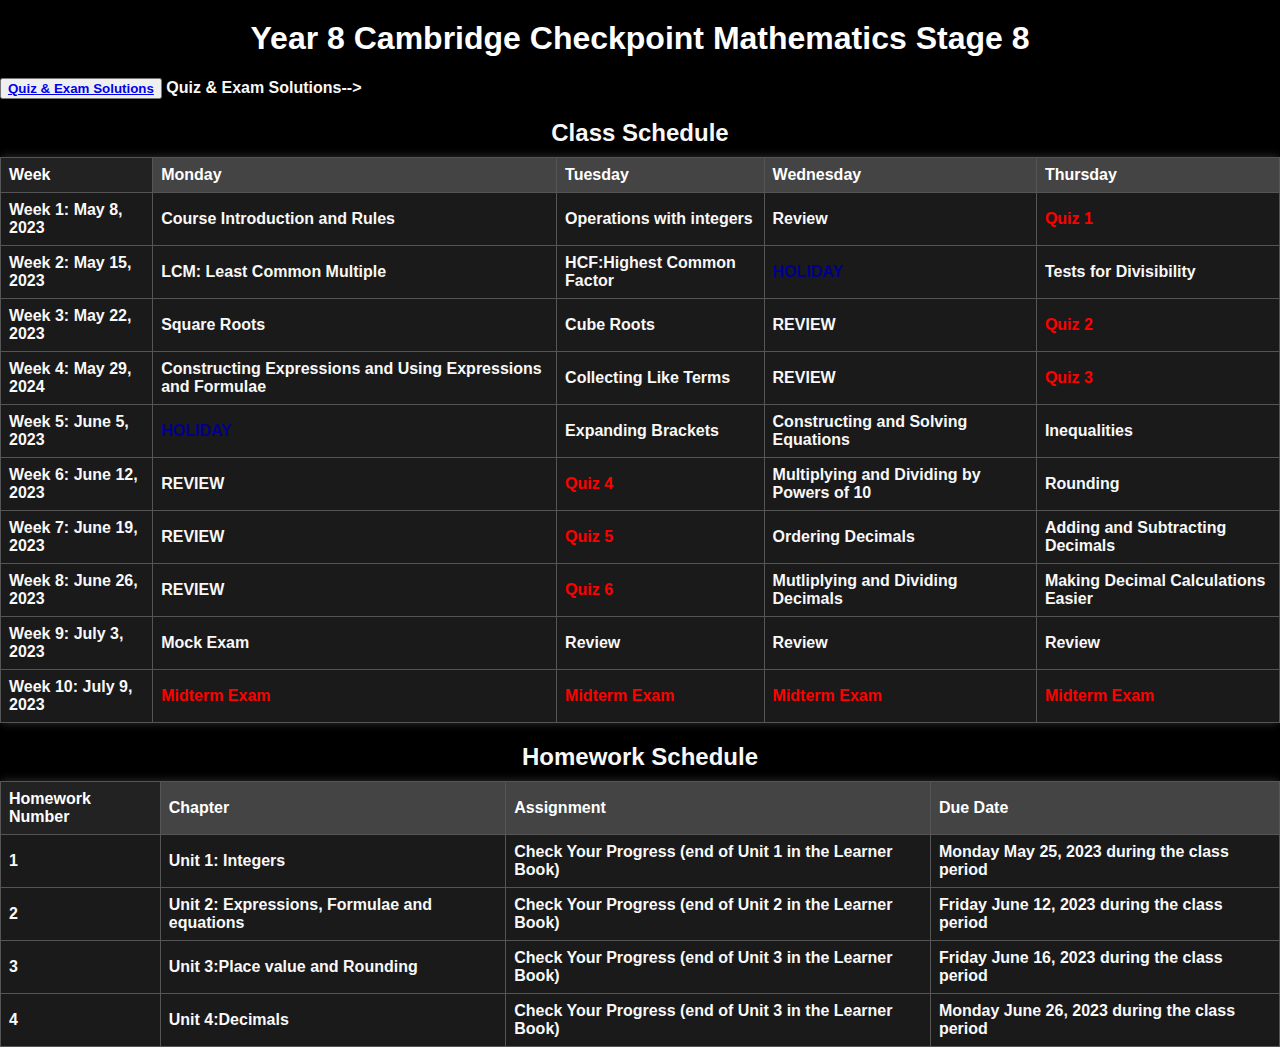
<file: Year8Math.html>
<!DOCTYPE html>
<html>
  <head>
    <title>Year 8 Cambridge Checkpoint Mathematics Stage 8</title>
    <link rel="stylesheet" href="styles.css">
  </head>
  <body>
    <h1>Year 8 Cambridge Checkpoint Mathematics Stage 8</h1>
   <div>
     
     
  <button><a href="https://github.com/JRDittenber/JRDittenber.github.io/blob/main/docs/Q1Y8MathSolutions.pdf" target="_blank"><strong>Quiz & Exam Solutions</strong></a></button>


     <!<button onclick="confirmAction()"><strong>Quiz & Exam Solutions</button>-->
    </div>

    <script>
    function confirmAction() {
        var confirmation = confirm("This button should only be clicked AFTER the exam. Are you sure you want to proceed?");
        if (confirmation == true) {
            // The user clicked "OK"
            window.location.href = "https://www.youtube.com/watch?v=dQw4w9WgXcQ"; // This is the link to a Rick Roll video
        } else {
            // The user clicked "Cancel"
            alert("Alright, please click the button AFTER the exam.");
        }
    }
    </script>





<table>
      <caption>Class Schedule</caption>
      <thead>
        <tr>
          <th>Week</th>
          <th>Monday</th>
          <th>Tuesday</th>
          <th>Wednesday</th>
          <th>Thursday</th>
        </tr>
      </thead>
      <tbody>
       <tr>
  <td>Week 1: May 8, 2023</td>
  <td>Course Introduction and Rules</td>
  <td>Operations with integers</td>
  <td>Review</td>
  <td><span style="color: red;"><strong> Quiz 1</td>
</tr>
<tr>
  <td>Week 2: May 15, 2023</td>
  <td>LCM: Least Common Multiple</td>
  <td> HCF:Highest Common Factor	
  <td><span style="color: darkblue;"><strong>HOLIDAY</td>
  <td>Tests for Divisibility</td>
</tr>
<tr>
  <td>Week 3: May 22, 2023</td>
  <td>Square Roots</td>
  <td>Cube Roots</td>
  <td>REVIEW</td>
  <td><span style="color: red;"><strong> Quiz 2</td>
</tr>
<tr>
  <td>Week 4: May 29, 2024</td>
  <td>Constructing Expressions and Using Expressions and Formulae</td>
  <td>Collecting Like Terms</td>
  <td>REVIEW</td>
  <td><span style="color: red;"><strong> Quiz 3</td>
</tr>
<tr>
  <td>Week 5: June 5, 2023</td>
  <td> <span style="color: darkblue;"><strong>HOLIDAY </td>
  <td>Expanding Brackets</td>
  <td>Constructing and Solving Equations</td>
  <td>Inequalities</td>
</tr>
<tr>
  <td>Week 6: June 12, 2023</td>
  <td>REVIEW</td>
  <td><span style="color: red;"><strong> Quiz 4</td>
  <td>Multiplying and Dividing by Powers of 10</td>
  <td>Rounding</td>
</tr>
<tr>
  <td>Week 7: June 19, 2023</td>
  <td>REVIEW</td>
  <td><span style="color: red;"><strong>Quiz 5</td>
  <td>Ordering Decimals</td>
  <td>Adding and Subtracting Decimals</td>
</tr>
<tr>
  <td>Week 8: June 26, 2023</td>
  <td>REVIEW</td>
  <td><span style="color: red;"><strong> Quiz 6</td>
  <td>Mutliplying and Dividing Decimals</td>
  <td>Making Decimal Calculations Easier</td>
</tr>
<tr>
  <td>Week 9: July 3, 2023</td>
  <td>Mock Exam</td>
  <td>Review</td>
  <td>Review</td>
  <td>Review</td>
</tr>
<tr>
  <td>Week 10: July 9, 2023</td>
  <td><span style="color: red;"><strong>Midterm Exam</td>
  <td><span style="color: red;"><strong>Midterm Exam</td>
  <td><span style="color: red;"><strong>Midterm Exam</td>
  <td><span style="color: red;"><strong>Midterm Exam</td>
</tr>

      </tbody>
    </table>

<table>
    <caption>Homework Schedule</caption>
    <thead>
      <tr>
        <th>Homework Number</th>
        <th>Chapter</th>
        <th>Assignment</th>
        <th>Due Date</th>
      </tr>
    </thead>
    <tbody>
      <tr>
        <td>1</td>
        <td>Unit 1: Integers</td>
        <td>Check Your Progress (end of Unit 1 in the Learner Book)</td>
        <td>Monday May 25, 2023 during the class period</td>
      </tr>
      <tr>
        <td>2</td>
        <td>Unit 2: Expressions, Formulae and equations</td>
        <td>Check Your Progress (end of Unit 2 in the Learner Book)</td>
        <td>Friday June 12, 2023 during the class period</td>
      </tr>
      <tr>
        <td>3</td>
        <td>Unit 3:Place value and Rounding </td>
        <td>Check Your Progress (end of Unit 3 in the Learner Book)</td>
        <td>Friday June 16, 2023 during the class period</td>
      </tr>
      <tr>
        <td>4</td>
        <td>Unit 4:Decimals</td>
        <td>Check Your Progress (end of Unit 3 in the Learner Book)</td>
        <td>Monday June 26, 2023 during the class period</td>
      </tr>
              
    </tbody>
  </table>
</file>
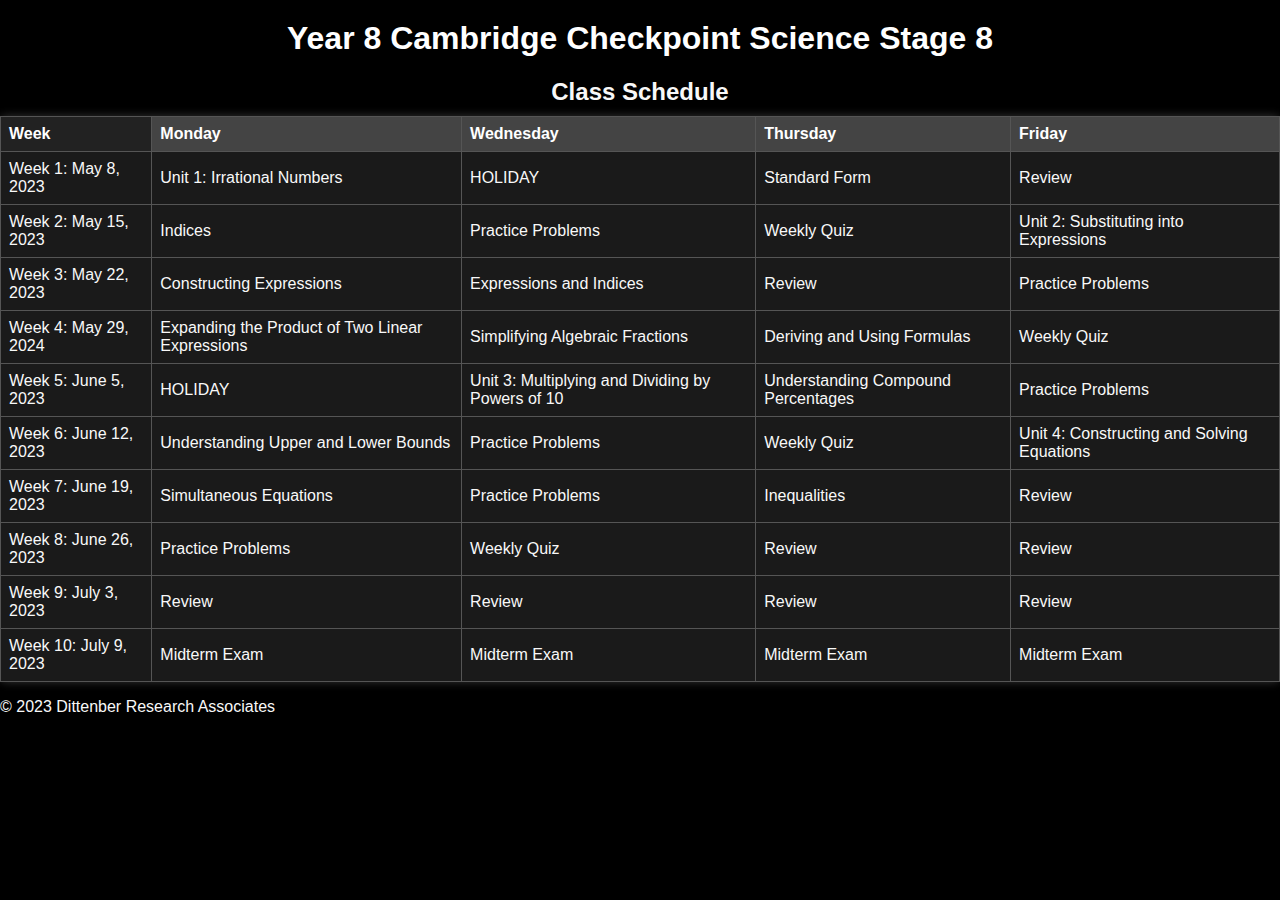
<file: Year8Science.html>
<!DOCTYPE html>
<html>
  <head>
    <title>Year 8 Cambridge Checkpoint Science Stage 8</title>
  <link rel="stylesheet" href="styles.css">
  </head>
  <body>
  <head>
    <title>YYear 8 Cambridge Checkpoint Science Stage 8</title>
    <link rel="stylesheet" href="styles.css">
  </head>
  <body>
    <h1>Year 8 Cambridge Checkpoint Science Stage 8</h1>
  
    <table>
      <caption>Class Schedule</caption>
      <thead>
        <tr>
          <th>Week</th>
          <th>Monday</th>
          <th>Wednesday</th>
          <th>Thursday</th>
          <th>Friday</th>
        </tr>
      </thead>
      <tbody>
        <tr>
          <td>Week 1: May 8, 2023</td>
          <td>Unit 1: Irrational Numbers</td>
          <td>HOLIDAY</td>
          <td>Standard Form</td>
          <td>Review</td>
        </tr>
        <tr>
          <td>Week 2: May 15, 2023</td>
          <td>Indices</td>
          <td>Practice Problems</td>
          <td>Weekly Quiz</td>
          <td>Unit 2: Substituting into Expressions</td>
        </tr>
        <tr>
          <td>Week 3: May 22, 2023</td>
          <td>Constructing Expressions</td>
          <td>Expressions and Indices</td>
          <td>Review</td>
          <td>Practice Problems</td>
        </tr>
        <tr>
          <td>Week 4: May 29, 2024</td>
          <td>Expanding the Product of Two Linear Expressions</td>
          <td>Simplifying Algebraic Fractions</td>
          <td>Deriving and Using Formulas</td>
          <td>Weekly Quiz</td>
        </tr>
        <tr>
          <td>Week 5: June 5, 2023</td>
          <td> HOLIDAY </td>
          <td>Unit 3: Multiplying and Dividing by Powers of 10</td>
          <td>Understanding Compound Percentages</td>
          <td>Practice Problems</td>
        </tr>
        <tr>
          <td>Week 6: June 12, 2023</td>
          <td>Understanding Upper and Lower Bounds</td>
          <td>Practice Problems</td>
          <td>Weekly Quiz</td>
          <td>Unit 4: Constructing and Solving Equations</td>
                  </tr>
        <tr>
          <td>Week 7: June 19, 2023</td>
          <td>Simultaneous Equations</td>
          <td>Practice Problems</td>
          <td>Inequalities</td>
          <td>Review</td>
        </tr>
        <tr>
          <td>Week 8: June 26, 2023</td>
          <td>Practice Problems</td>
          <td>Weekly Quiz</td>
          <td>Review</td>
          <td>Review</td>
        </tr>
        <tr>
          <td>Week 9: July 3, 2023</td>
          <td>Review</td>
          <td>Review</td>
          <td>Review</td>
          <td>Review</td>
        </tr>
        <tr>
          <td>Week 10: July 9, 2023</td>
          <td>Midterm Exam</td>
          <td>Midterm Exam</td>
          <td>Midterm Exam</td>
          <td>Midterm Exam</td>
        </tr>
      </tbody>
    </table>

    <footer>
      <p>&copy; 2023 Dittenber Research Associates</p>
    </footer>
  </body>
</html>
</file>
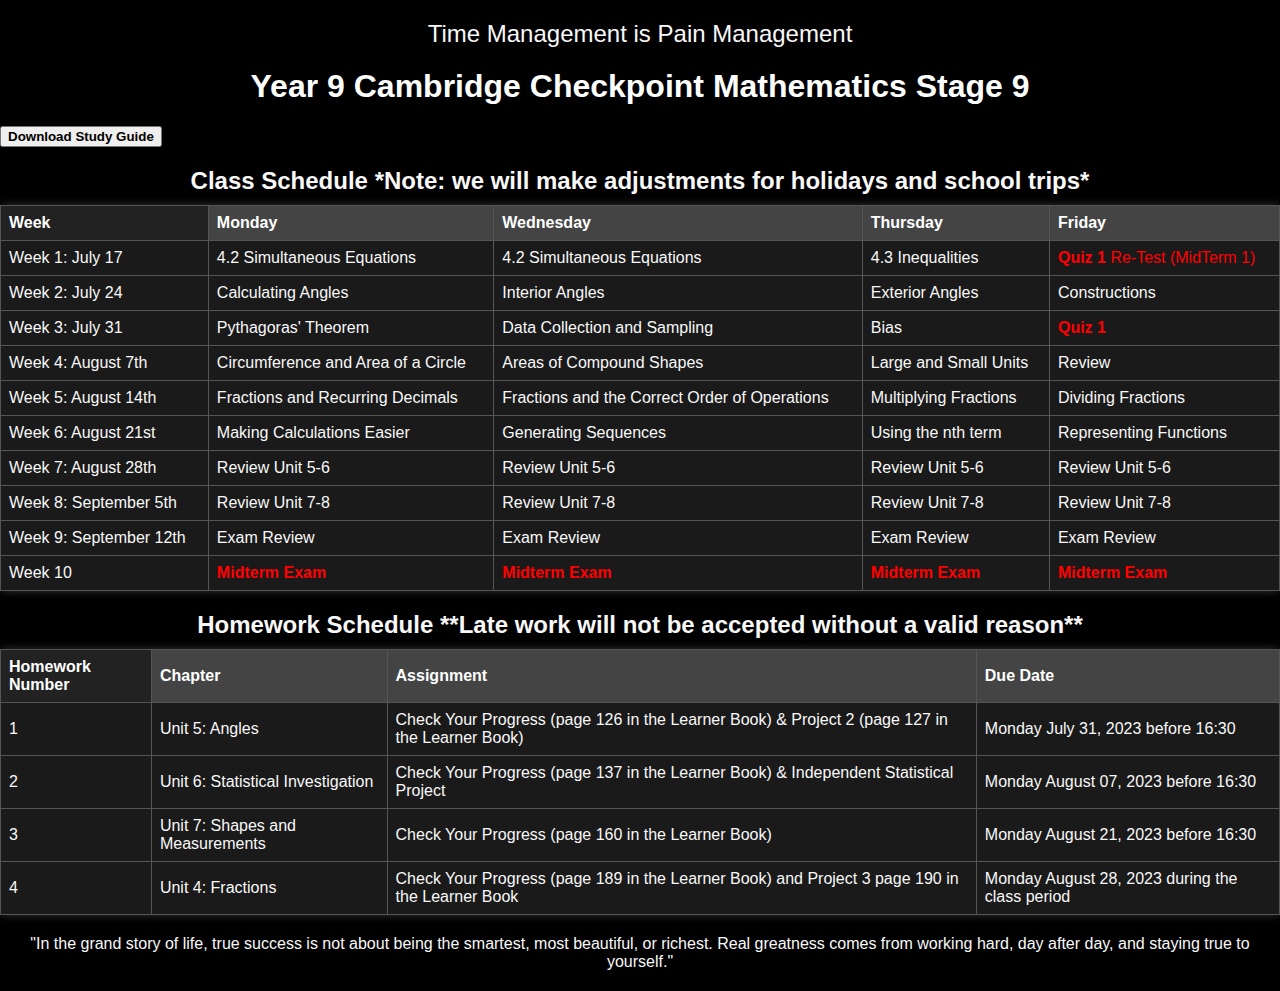
<file: Year9Math.html>
<!DOCTYPE html>
<html>
  <head>
    <title>Year 9 Cambridge Checkpoint Mathematics Stage 9</title>
    <link rel="stylesheet" href="styles.css">

    <style>
      /* Apply styles to the header */
      .header {
        text-shadow: 2px 2px 4px rgba(0, 0, 0, 0.5); /* Shadow effect */
        font-family: Arial, sans-serif; /* Use Arial font */
        font-size: 24px; /* Adjust the font size as needed */
        text-align: center; /* Center align the text */
        margin: 20px 0; /* Add margin to create some spacing */
      }

      @keyframes pulseAnimation {
        0%, 100% {
          background-color: #4CAF50;
          transform: scale(1);
        }
        50% {
          background-color: yellow;
          transform: scale(1.1);
        }
      }

      .animatedButton {
        animation: pulseAnimation 2s infinite;
      }
    </style>
  </head>
  <body>
    <header class="header">
      Time Management is Pain Management
    </header>
    <h1>Year 9 Cambridge Checkpoint Mathematics Stage 9</h1>
    <div>
      <button onclick="confirmAction()" class="animatedButton"><strong>Download Study Guide</strong></button>
    </div>

    <script>
      function confirmAction() {
        var confirmation = confirm("Good luck on your exam, you can do it!");
        if (confirmation == true) {
          // The user clicked "OK"
          window.location.href = "https://github.com/JRDittenber/JRDittenber.github.io/raw/main/docs/Year%209%20Study%20Guide.pdf";
        } else {
          // The user clicked "Cancel"
          alert("Keep pushing forward! You've got this!");
        }
      }
    </script>





<table>
      <caption>Class Schedule *Note: we will make adjustments for holidays and school trips*</caption>
      <thead>
        <tr>
          <th>Week</th>
          <th>Monday</th>
          <th>Wednesday</th>
          <th>Thursday</th>
          <th>Friday</th>
        </tr>
      </thead>
      <tbody>
       <tr>
  <td>Week 1: July 17</td>
  <td>4.2 Simultaneous Equations</td>
  <td>4.2 Simultaneous Equations</td>
  <td>4.3 Inequalities</td>
  <td style="color: red;"><strong>Quiz 1 </strong>Re-Test (MidTerm 1)</td>
</tr>
<tr>
  <td>Week 2: July 24</td>
  <td>Calculating Angles</td>
  <td>Interior Angles</td>
  <td>Exterior Angles </td>
  <td>Constructions </td>
</tr>
<tr>
  <td>Week 3: July 31</td>
  <td>Pythagoras' Theorem</td>
  <td>Data Collection and Sampling</td>
  <td>Bias</td>
  <td style="color: red;"><strong>Quiz 1 </strong></td>


  </tr>
<tr>
  <td>Week 4: August 7th </td>
  <td>Circumference and Area of a Circle</td>
  <td>Areas of Compound Shapes</td>
  <td>Large and Small Units</td>
  <td>Review</td>
</tr>
<tr>
  <td>Week 5: August 14th </td>
  <td> Fractions and Recurring Decimals </td>
  <td>Fractions and the Correct Order of Operations</td>
  <td>Multiplying Fractions</td>
  <td>Dividing Fractions</td>
</tr>
<tr>
  <td>Week 6: August 21st </td>
  <td>Making Calculations Easier</td>
  <td> Generating Sequences</td>
  <td>Using the nth term</td>
  <td>Representing Functions</td>
</tr>
<tr>
  <td>Week 7: August 28th </td>
  <td>Review Unit 5-6</td>
  <td>Review Unit 5-6 </td>
  <td>Review Unit 5-6</td>
  <td>Review Unit 5-6</td>  
  
</tr>
<tr>
  <td>Week 8: September 5th  </td>
  <td>Review Unit 7-8</td>
  <td>Review Unit 7-8</td>
  <td>Review Unit 7-8</td>
  <td>Review Unit 7-8</td>
</tr>
<tr>
  <td>Week 9: September 12th </td>
  <td>Exam Review </td>
  <td>Exam Review</td>
  <td>Exam Review</td>
  <td>Exam Review</td>
</tr>
<tr>
  <td>Week 10 </td>
  <td><span style="color: red;"><strong>Midterm Exam</td>
  <td><span style="color: red;"><strong>Midterm Exam</td>
  <td><span style="color: red;"><strong>Midterm Exam</td>
  <td><span style="color: red;"><strong>Midterm Exam</td>
</tr>

      </tbody>
    </table>

<table>
    <caption>Homework Schedule **Late work will not be accepted without a valid reason**</caption>
    <thead>
      <tr>
        <th>Homework Number</th>
        <th>Chapter</th>
        <th>Assignment</th>
        <th>Due Date</th>
      </tr>
    </thead>
    <tbody>
      <tr>
        <td>1</td>
        <td>Unit 5: Angles</td>
        <td>Check Your Progress (page 126 in the Learner Book) & Project 2 (page 127 in the Learner Book) </td>
        <td>Monday July 31, 2023 before 16:30 </td>
      </tr>
    
        <td>2</td>
        <td>Unit 6: Statistical Investigation</td>
        <td>Check Your Progress (page 137 in the Learner Book) & Independent Statistical Project</td>
        <td>Monday August 07, 2023 before 16:30 </td>
      </tr>
      <tr>
        <td>3</td>
        <td>Unit 7: Shapes and Measurements </td>
        <td>Check Your Progress (page 160 in the Learner Book)</td>
        <td>Monday August 21, 2023 before 16:30</td>
      </tr>
      <tr>
        <td>4</td>
        <td>Unit 4: Fractions </td>
        <td>Check Your Progress (page 189 in the Learner Book) and Project 3 page 190 in the Learner Book</td>
        <td>Monday August 28, 2023 during the class period</td>
      </tr>
              
    </tbody>
  </table>        
 <head>
  <style>
    /* Apply styles to the footer */
    .footer {
      text-shadow: 2px 2px 4px rgba(0, 0, 0, 0.5); /* Shadow effect */
      font-family: Arial, sans-serif; /* Use Arial font */
      font-size: 16px; /* Adjust the font size as needed */
      text-align: center; /* Center align the text */
      margin: 20px 0; /* Add margin to create some spacing */
    }
  </style>
</head>
<body>
  <!-- Rest of your HTML content goes here -->
  
  <footer class="footer">
    "In the grand story of life, true success is not about being the smartest, most beautiful, or richest. Real greatness comes from working hard, day after day, and staying true to yourself."
  </footer>
  
</body>
</file>
<file: styles.css>
/* Set the background color and font color for the whole page */
body {
  background-color: #000000; /* Set the background to black */
  color: #f8f8f8; /* Light text for contrast */
  font-family: "Helvetica Neue", Arial, sans-serif;
  font-size: 16px;
  margin: 0;
  padding: 0;
}

/* Set the color and size for all headings */
h1 {
  color: #ffffff; /* White heading */
  font-size: 32px;
  margin-top: 20px;
  text-align: center;
}

/* Style the table */
table {
  margin-top: 20px;
  border-collapse: collapse;
  width: 100%;
  box-shadow: 0 0 10px rgba(255, 255, 255, 0.2); /* Light shadow for a sleek effect */
  background: linear-gradient(to bottom, #333333, #000000); /* Black gradient for the table background */
}

table caption {
  font-weight: bold;
  font-size: 24px;
  margin-bottom: 10px;
  text-align: center;
  color: #f8f8f8; /* Light color for the caption */
}

table th,
table td {
  border: 1px solid #555555; /* Darker borders to match the black theme */
  padding: 8px;
  text-align: left;
  background-color: #1a1a1a; /* Dark background for cells */
  color: #f8f8f8; /* Light text color */
}

/* Add color and shadow to table cells on hover */
table td:hover {
  background-color: #2a2a2a; /* Slightly lighter shade on hover */
  box-shadow: 2px 2px 5px rgba(255, 255, 255, 0.1); /* Light shadow effect on hover */
}

/* Set the color for table headings */
table th {
  background-color: #444444; /* Dark gray for table headers */
  color: #ffffff;
}

/* Set the color for table caption */
table caption {
  color: #f8f8f8;
}

/* Set the color for table row headings */
table th:first-child {
  background-color: #222222; /* Slightly darker for the first column */
  color: #ffffff;
}

/* Add a border-radius to the table */
table {
  border-radius: 5px;
}
</file>
